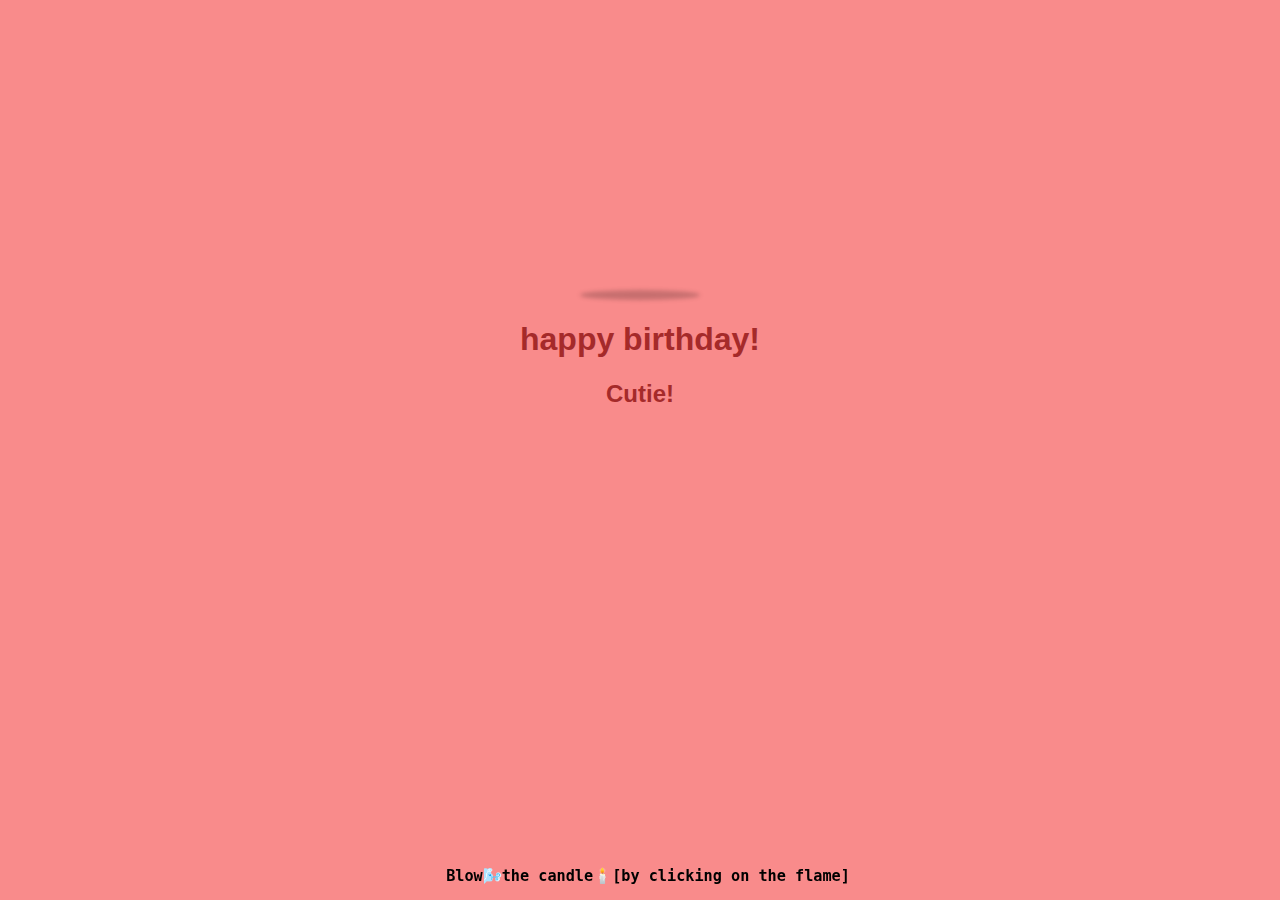
<file: index.html>
<!DOCTYPE html>
<html lang="en">
<head>
    <meta charset="UTF-8">
    <meta name="viewport" content="width=device-width, initial-scale=1.0">
    <title>HAPPY BIRTHDAY</title>
    <link rel="stylesheet" href="style.css">
</head>
<body>
   <div class="cake-container">
              
        <div class="cake layer1">
            <div class="candle">
                <div class="flame"></div>
            </div>
    </div>
       
        <div class="cake layer2"></div>
        <div class="cake layer3"></div>
        
   </div>
    
    <section class="bdy">
        <h1>happy birthday!</h1>
        <h2>Cutie!</h2>
        <h3>Blow🌬️the candle🕯️[by clicking on the flame]</h3>
       <!-- <h4>
         <a href="pg2.html">Click here</a>
        </h4>
        -->
    </section>

 
<script>
  document.addEventListener("DOMContentLoaded", function () {
    const flame = document.querySelector(".flame");

    flame.addEventListener("click", function () {
      flame.classList.add("blow-out");

      // show a smoke puff after flame disappears
      const puff = document.createElement("div");
      puff.className = "smoke";
      flame.parentElement.appendChild(puff);

      setTimeout(() => puff.remove(), 2000); // remove puff after 2s
    });
  });
</script>

</body>
</html>
</file>
<file: style.css>
body{
    background-color: rgb(249, 139, 139);
}
.bdy{
text-align: center;
color: brown;
font-family: 'Franklin Gothic Medium', 'Arial Narrow', Arial, sans-serif;
}
.bdy h3{
  color: black;
  font-family:monospace;
  position: fixed;
  bottom: 0;
  width: 100%;
  text-align: center;
}

.cake-container{
    position: relative;
    height: 130px;
    display: flex;
    justify-content: center;
    align-items: center;
    margin-bottom: 0;
    margin-top: 170px;
}
.cake{
   // background: chocolate;
    border-radius:10px;
    position: absolute;
    width: 100px;
    height: 35px;
    transform: translateY(-300px);
    backface-visibility: hidden;
    animation: dropIn 500ms 2s ease-out forwards;
}
.layer1{
    background: moccasin;
    top:0;
    animation-delay: 1s;
    width: 60px;
    display:flex;
    justify-content: center;
    align-items: flex-end;
    position: absolute;
    height: 35px;
    z-index: 3;
    overflow: visible;
}
.layer2{
    background: peru;
    top: 35px;
    animation-delay: 1.5s;
    width: 80px;
    
}
.layer3{
    background: chocolate;
    top: 70px;
    animation-delay: 2s;
}
.candle{
    height: 40px;
    width: 8px;
    background-color: rgb(112, 17, 44);
    top: -43px;
    position: absolute;
    left: 50%;
    transform: translateX(-50%);
    border-radius:5px
}
.flame {
    position: absolute;
    top: -10px;
    left: 50%;
    transform: translateX(-50%);
    width: 20px;
    height: 20px;
    background: orange;
    border-radius: 50%;
    box-shadow: 0 0 20px yellow;
}
.cake::after,
.cake::before{
    //background: brown;
    //content: "";
    //position: absolute;
    //width: 100%;
   // height: 2.22222222px;
   // top: -10px;
  //left: 50%;
 // transform: translateX(-50%);
  //width: 10px;
  //height: 10px;
  //background: orange;
  //border-radius: 50%;
  //box-shadow: 0 0 10px yellow;
}
@keyframes dropIn {
    to{
        transform: translateY(0);
    }
}
@keyframes flicker {
  0%   { transform: translateX(-50%) scale(1); box-shadow: 0 0 10px yellow; }
  50%  { transform: translateX(-50%) scale(1.1); box-shadow: 0 0 15px orange; }
  100% { transform: translateX(-50%) scale(1); box-shadow: 0 0 8px gold; }
}

.flame {
    animation: flicker 0.4s infinite alternate;
}
.layer1::after {
    content: "";
    position: absolute;
    top: 8px;
    left: 5px;
    width: 50px;
    height: 10px;
    background-image: radial-gradient(circle, red 2px, transparent 2px),
                      radial-gradient(circle, yellow 2px, transparent 2px),
                      radial-gradient(circle, blue 2px, transparent 2px);
    background-size: 10px 10px;
}

.cake-container::after {
    content: "";
    position: absolute;
    bottom: 0;
    width: 120px;
    height: 10px;
    background: rgba(0, 0, 0, 0.2);
    border-radius: 50%;
    filter: blur(2px);
}
.flame {
  position: absolute;
  top: -10px;
  left: 50%;
  transform: translateX(-50%);
  width: 20px;
  height: 20px;
  background: orange;
  border-radius: 50%;
  box-shadow: 0 0 20px yellow;
  animation: flicker 0.4s infinite alternate;
  transition: opacity 0.5s ease, transform 0.5s ease;
  cursor: pointer;
}

.flame.blow-out {
  opacity: 0;
  transform: translateX(-50%) scale(0.2);
  box-shadow: none;
  animation: none;
}
.smoke {
  position: absolute;
  top: -15px;
  left: 50%;
  transform: translateX(-50%);
  width: 10px;
  height: 10px;
  background: rgba(200, 200, 200, 0.5);
  border-radius: 50%;
  animation: smokeRise 7s ease-out forwards;
  pointer-events: none;
}

@keyframes smokeRise {
  0% {
    opacity: 0.6;
    transform: translateX(-50%) translateY(0) scale(1);
  }
  100% {
    opacity: 0;
    transform: translateX(-50%) translateY(-30px) scale(1.5);
  }
}
</file>
